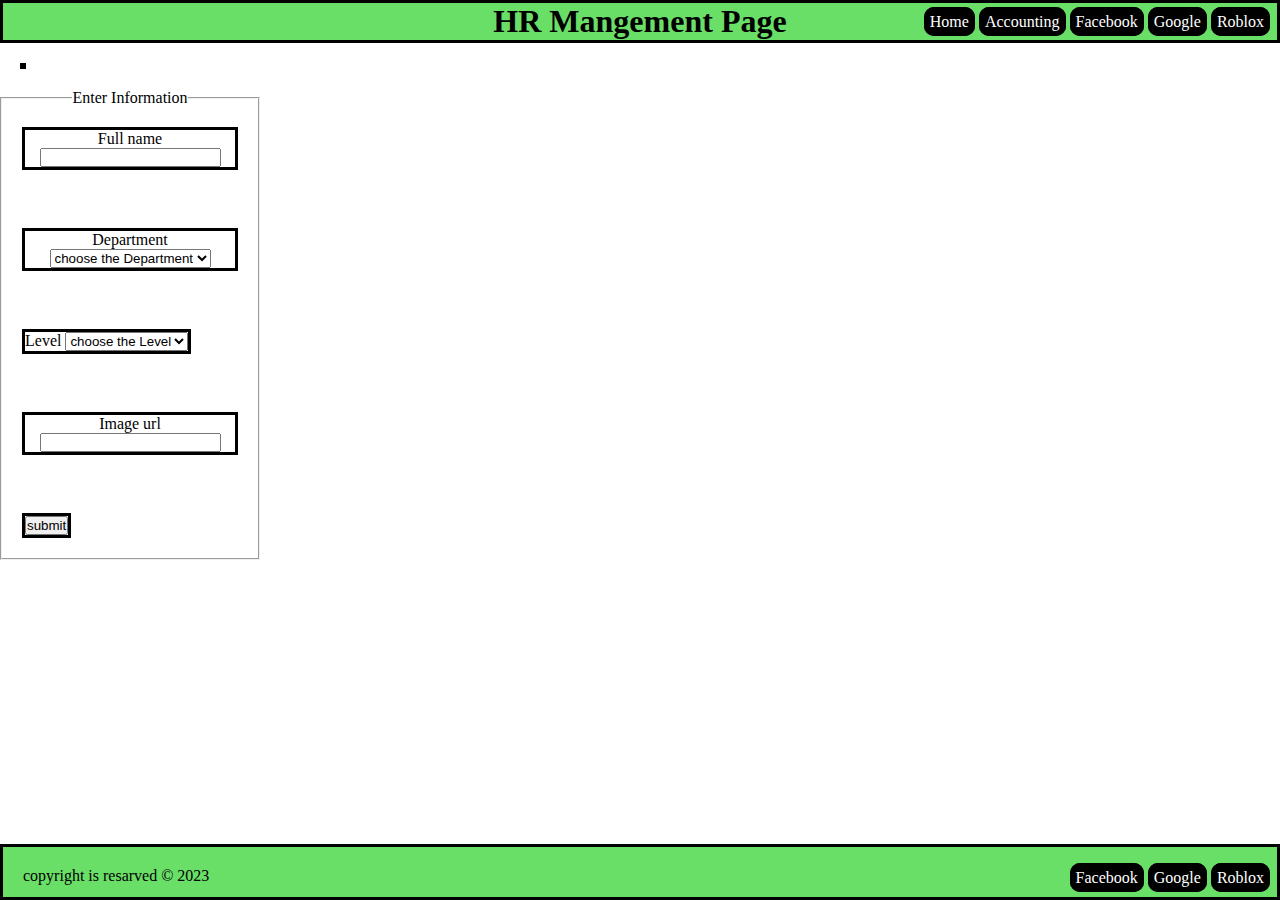
<file: index.html>
<!DOCTYPE html>
<html>

<head>

</head>

<body>
    <header>
        <h1>HR Mangement Page</h1>
        <nav>
            <link rel="stylesheet" href="./style.css" />
            <a href="index.html">Home</a>
            <a href="accounting.html">Accounting</a>
            <a href="https://www.facebook.com/" title="go to facebook page" target="_blanck">Facebook</a>
            <a href="https://www.google.com/" title="go to facebook page" target="_blanck">Google</a>
            <a href="https://www.roblox.com/" title="go to roblox page" target="_blanck">Roblox</a>
        </nav>
    </header>


    <main>


        <div id="list">

        </div>


        <fieldset id="field">
            <legend>Enter Information</legend>

            <form id="empForm">
                <div>
                    <label for="fullName">Full name</label>
                    <input type="text" id="fullName">
                </div>

                <br>

                <div>
                    <label for="Department">Department </label>
                    <select name="Department" id="Department">
                        <option selected disabled>choose the Department</option>
                        <option value="Administration">Administration</option>
                        <option value="Marketing">Marketing</option>
                        <option value="Development">Development</option>
                        <option value="Finance">Finance</option>
                    </select>
                </div>

                <br>
                <div id=level>
                    <label for="">Level </label>
                    <select name="Level" id="Level">
                        <option selected disabled>choose the Level</option>
                        <option value="Junior">Junior</option>
                        <option value="Mid-Senior">Mid-Senior</option>
                        <option value="Senior">Senior</option>
                    </select>
                </div>

                <br>

                <div id="URL">
                    <label for="img">Image url </label>
                    <input type="url" id="img">
                </div>

                <br>

                <div>
                    <button type="submit">submit</button>
                </div>


            </form>

        </fieldset>

        <section id="dep">
            <section id="Administration"></section>
            <section id="Finance"></section>
            <section id="Marketing"></section>
            <section id="Development"></section>
        </section>




    </main>


    <footer>

        <div>
            <copyright>
                copyright is resarved &copy; 2023
            </copyright>
            <nav>
                <a href="https://www.facebook.com/" title="go to facebook page" target="_blanck">Facebook</a>
                <a href="https://www.google.com/" title="go to facebook page" target="_blanck">Google</a>
                <a href="https://www.roblox.com/" title="go to roblox page" target="_blanck">Roblox</a>
            </nav>
        </div>

    </footer>
    <script src="./app.js"></script>
</body>

</html>
</file>
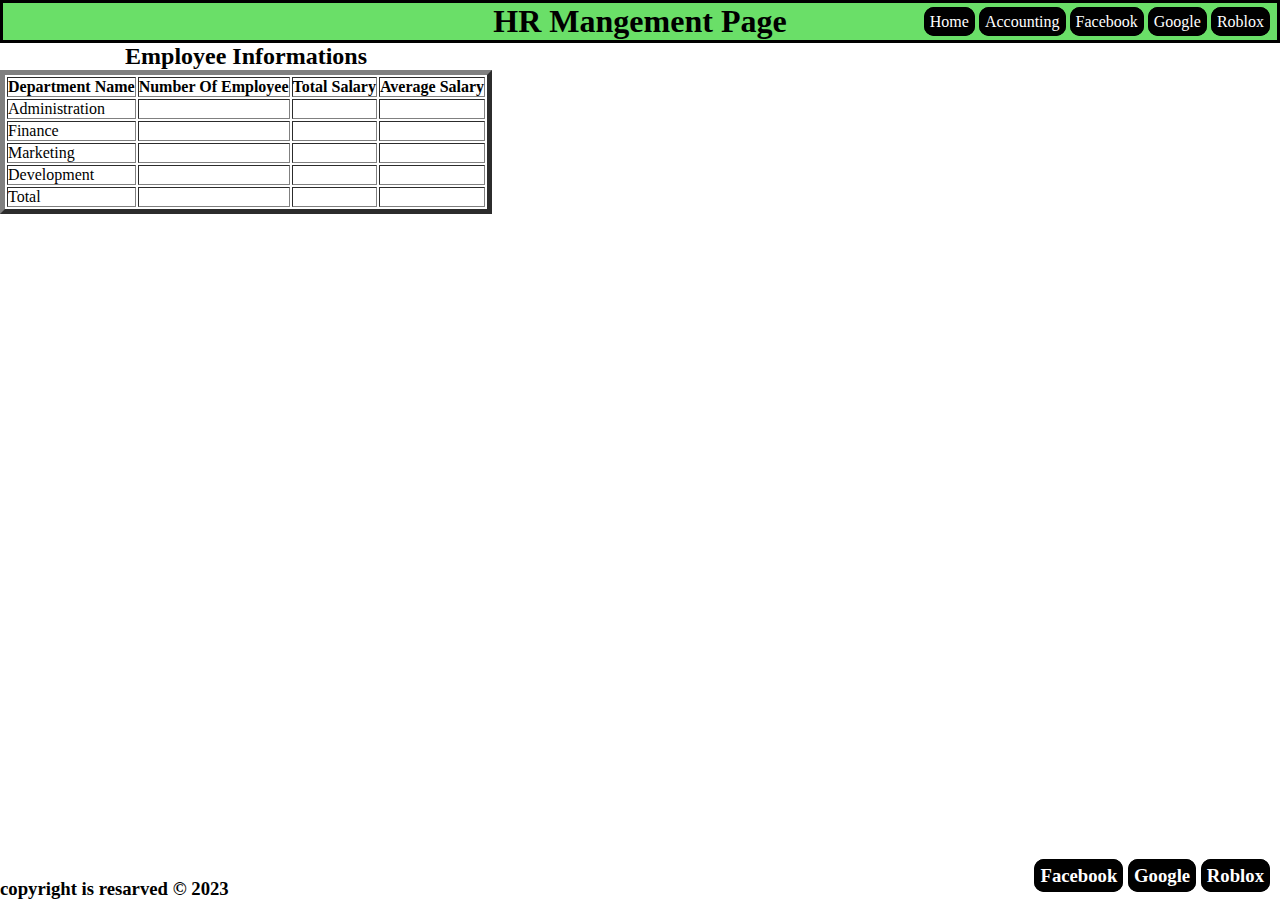
<file: accounting.html>
<!DOCTYPE html>
<html>

<head>

</head>

<body>
    <header>
        <h1>HR Mangement Page</h1>
        <nav>
            <link rel="stylesheet" href="./style.css" />
            <a href="index.html">Home</a>
            <a href="accounting.html">Accounting</a>
            <a href="https://www.facebook.com/" title="go to facebook page" target="_blanck">Facebook</a>
            <a href="https://www.google.com/" title="go to facebook page" target="_blanck">Google</a>
            <a href="https://www.roblox.com/" title="go to roblox page" target="_blanck">Roblox</a>
        </nav>
    </header>

    <main>
        <section>
            <table border="5" cellpadding="30">

                <caption><b>
                        <h2>Employee Informations</h2>
                    </b></caption>

                <thead>
                    <tr>
                        <th>Department Name</th>
                        <th>Number Of Employee</th>
                        <th>Total Salary</th>
                        <th>Average Salary</th>
                    </tr>
                </thead>

                <tbody>
                    <tr>
                        <td>Administration</td>
                        <td id="admin"></td>
                        <td id="adminSalary"></td>
                        <td id="adminAvg"></td>
                    </tr>
                    <tr>
                        <td>Finance</td>
                        <td id="fin"></td>
                        <td id="finSalary"></td>
                        <td id="finAvg"></td>
                    </tr>
                    <tr>
                        <td>Marketing</td>
                        <td id="mark"></td>
                        <td id="markSalary"></td>
                        <td id="markAvg"></td>
                    </tr>
                    <tr>
                        <td>Development</td>
                        <td id="devel"></td>
                        <td id="devSalary"></td>
                        <td id="devAvg"></td>
                    </tr>
                </tbody>
                <tfoot>
                    <tr>
                        <td>Total</td>
                        <td id="number"></td>
                        <td id="total"></td>
                        <td id="avgg"></td>
                    </tr>
                </tfoot>
            </table>

            <br>
            <br>
            <br>
            <br>
            <br>
            <br>
            <br>
            <br>
        </section>
    </main>

    <footer>

        <h3>
            copyright is resarved &copy; 2023
            <nav>
                <a href="https://www.facebook.com/" title="go to facebook page" target="_blanck">Facebook</a>
                <a href="https://www.google.com/" title="go to facebook page" target="_blanck">Google</a>
                <a href="https://www.roblox.com/" title="go to roblox page" target="_blanck">Roblox</a>
            </nav>
        </h3>

    </footer>

    <script src="accounting.js"></script>
</body>

</html>
</file>
<file: style.css>
* {
    padding: 0;
    margin: 0;
}

/* header style */

header {
    display: flex;
    text-align: center;
    justify-content: center;
    background-color: #6adf68;
    border: solid;
}



header nav {
    position: absolute;
    right: 10px;
    top: 13px;
}

header nav a {
    text-decoration: none;
    border: solid black;
    border-radius: 10px;
    padding: 3px;
    background-color: rgb(0, 0, 0);
    color: white;
}

/* main style */
main div {
    margin: 20px;
    border: solid;
    width: fit-content;
}

main div div {
    display: block;
    width: max-content;
    margin: 20px;
    padding: 10px;
    border: solid;
}





/* footer style */
footer {
    position: absolute;
    bottom: 0px;
    width: 100%;
}

footer div {
    display: flex;
    background-color: #6adf68;
    border: solid;
    height: 50px;
    bottom: auto;
}

footer div copyright {
    padding: 10px;
    margin: 10px;
}

footer nav {
    position: absolute;
    right: 10px;
    bottom: 13px;
}

footer nav a {
    text-decoration: none;
    border: solid black;
    border-radius: 10px;
    padding: 3px;
    background-color: rgb(0, 0, 0);
    color: white;
}

/* header h1 {
    background-color: #6adf68;
    text-align: center;
    margin: 0;
} */


/* nav {
    background-color: grey;
    text-align: center;
}

nav a {
    padding: 100px;
    text-decoration: none;
    color: black;
} */

/* footer {
    background-color: #6adf68;
    text-align: center;
    font-size: 15px;
    text-decoration: none;
    position: fixed;
    bottom: 0;
    width: 100%;
}

body {
    display: flex;
    flex-direction: column;
    justify-content: space-between;


} */

}


.imagclass {
    height: 150px;
    width: 100px;
    border-radius: 10%;
}

.divclass {
    background-color: #819ef0;
    display: flex;
    flex-direction: column;
    width: 200px;
    margin: 5px;
    align-items: center;
    padding: 40px;
}

#dep {
    display: flex;
    flex-direction: row;
    padding: 60px;
}

#field {
    text-align: center;
    width: 20%;
    align-items: center;
}
</file>
